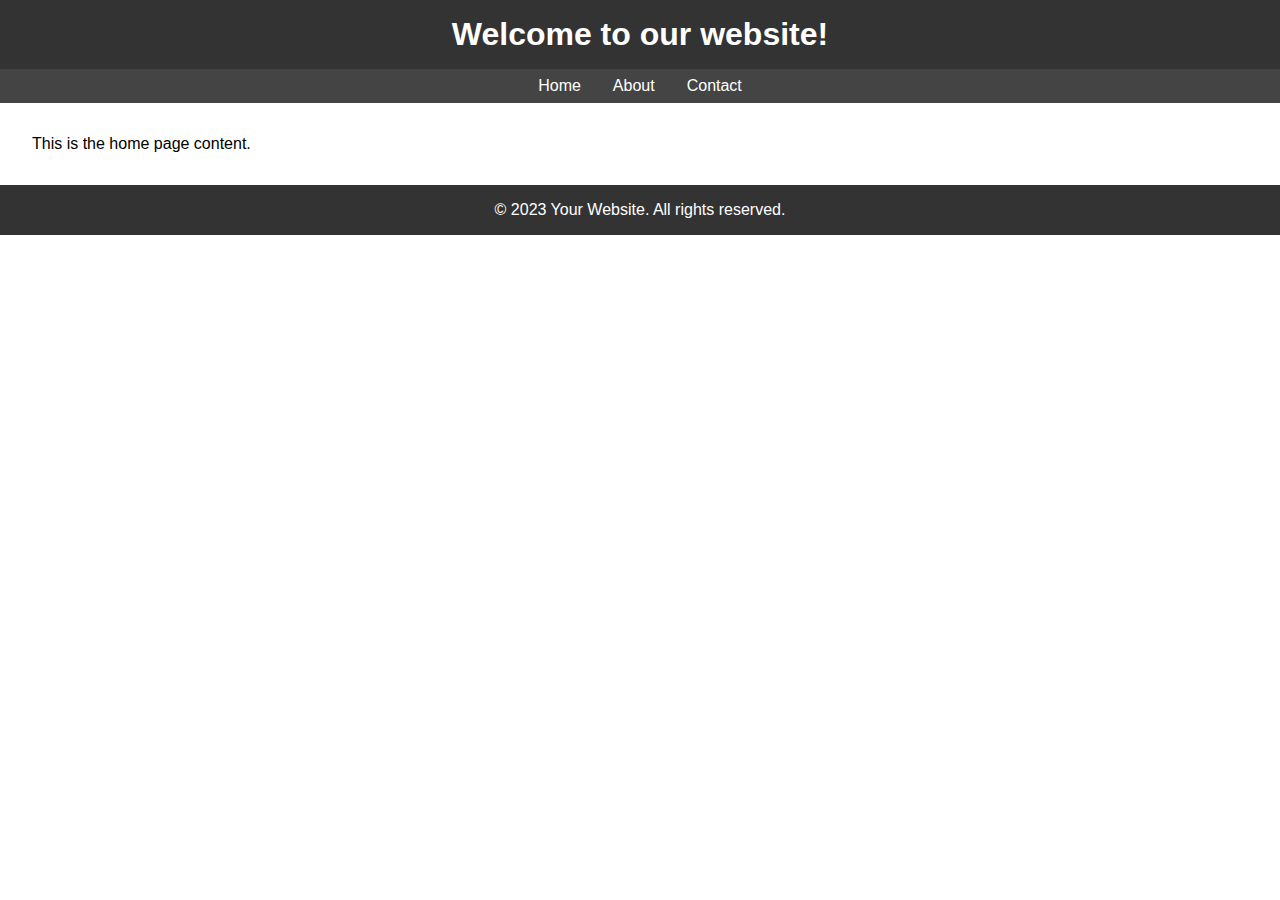
<file: index.html>
<!DOCTYPE html>
<html lang="en">
  <head>
    <meta charset="UTF-8" />
    <meta name="viewport" content="width=device-width, initial-scale=1.0" />
    <link rel="stylesheet" href="styles.css" />
    <title>Home</title>
  </head>
  <body>
    <header>
      <h1>Welcome to our website!</h1>
    </header>
    <nav>
      <ul>
        <li><a href="index.html">Home</a></li>
        <li><a href="about.html">About</a></li>
        <li><a href="contact.html">Contact</a></li>
      </ul>
    </nav>
    <main>
      <p>This is the home page content.</p>
    </main>
    <footer>
      <p>&copy; 2023 Your Website. All rights reserved.</p>
    </footer>
  </body>
</html>
</file>
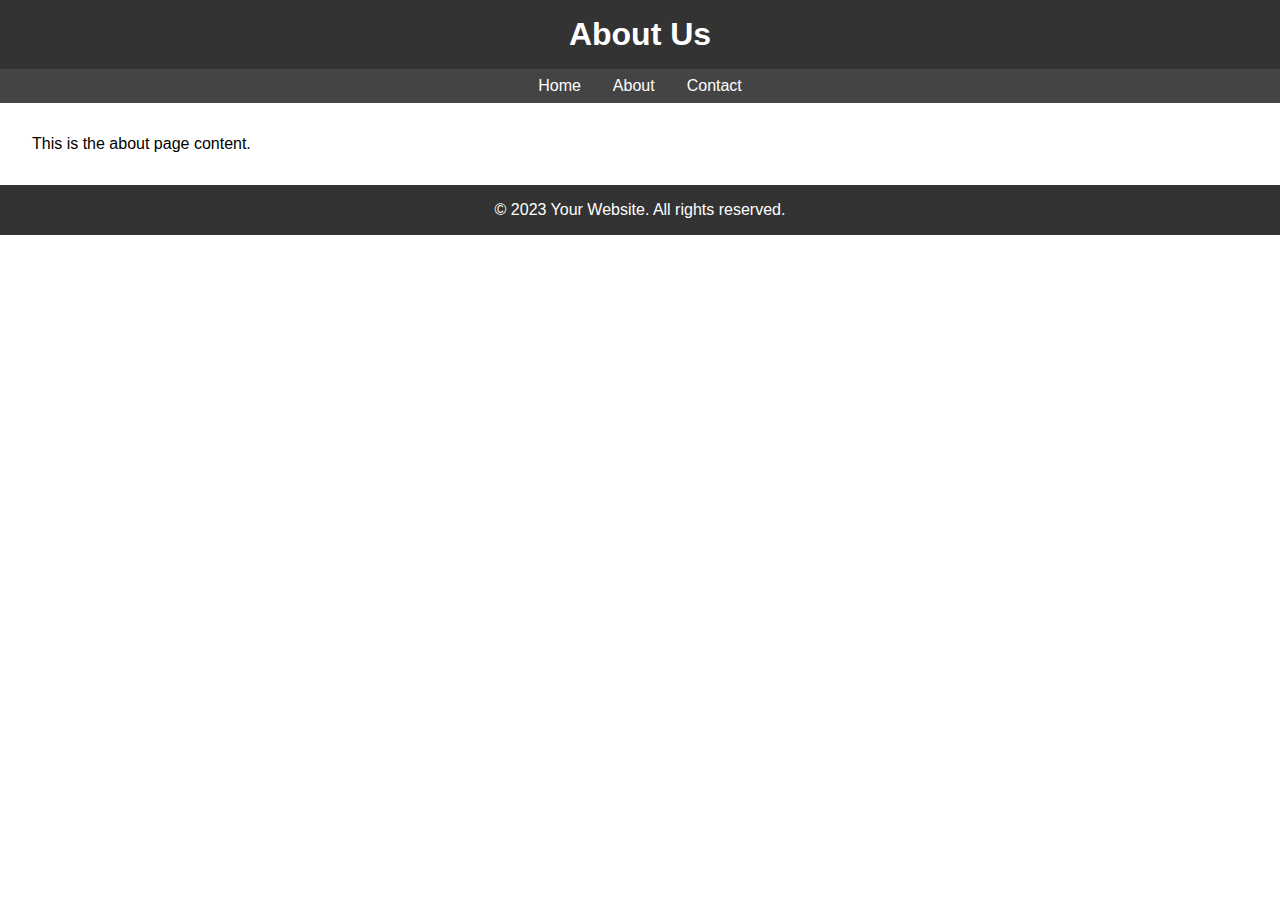
<file: about.html>
<!DOCTYPE html>
<html lang="en">
  <head>
    <meta charset="UTF-8" />
    <meta name="viewport" content="width=device-width, initial-scale=1.0" />
    <link rel="stylesheet" href="styles.css" />
    <title>About</title>
  </head>
  <body>
    <header>
      <h1>About Us</h1>
    </header>
    <nav>
      <ul>
        <li><a href="index.html">Home</a></li>
        <li><a href="about.html">About</a></li>
        <li><a href="contact.html">Contact</a></li>
      </ul>
    </nav>
    <main>
      <p>This is the about page content.</p>
    </main>
    <footer>
      <p>&copy; 2023 Your Website. All rights reserved.</p>
    </footer>
  </body>
</html>
</file>
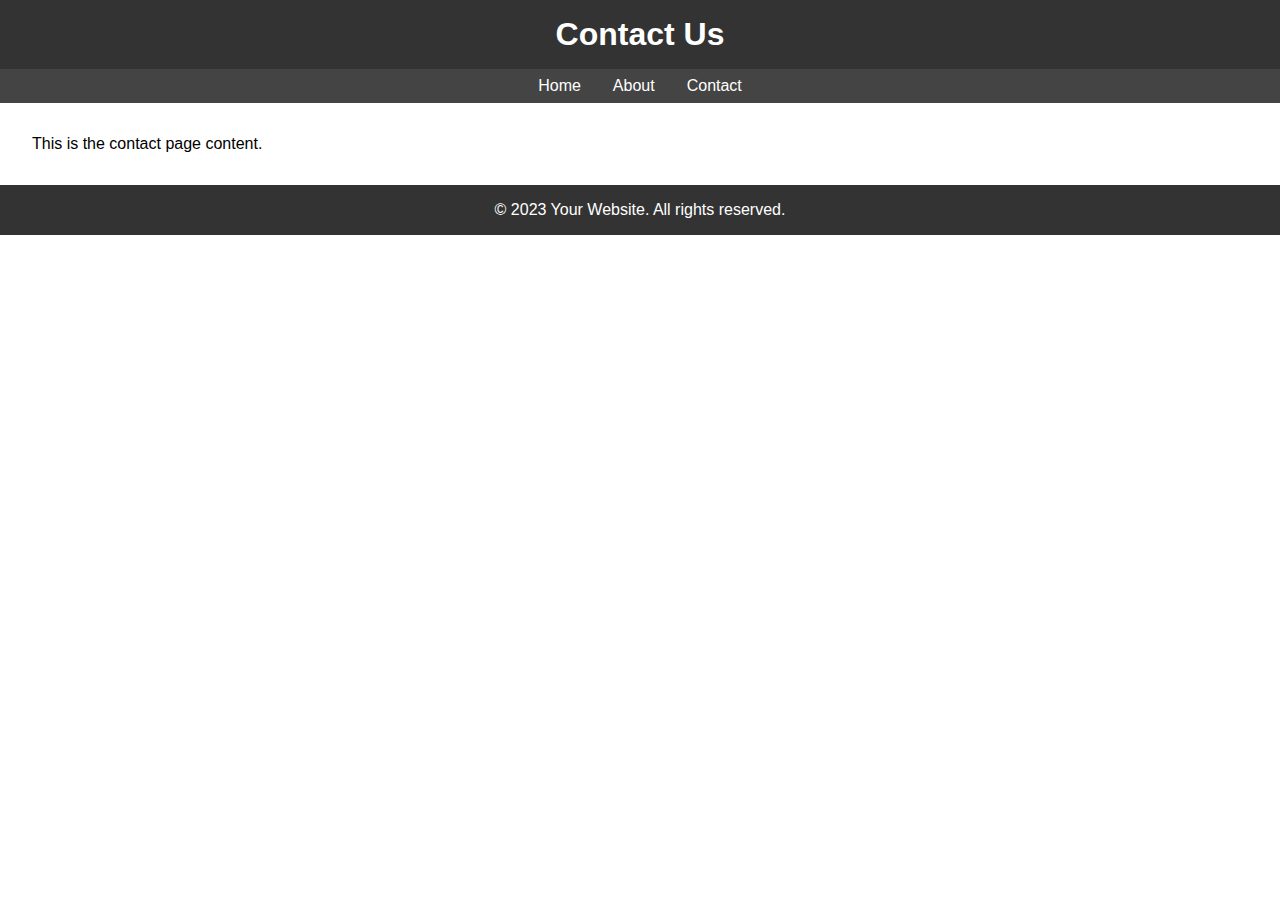
<file: contact.html>
<!DOCTYPE html>
<html lang="en">
  <head>
    <meta charset="UTF-8" />
    <meta name="viewport" content="width=device-width, initial-scale=1.0" />
    <link rel="stylesheet" href="styles.css" />
    <title>Contact</title>
  </head>
  <body>
    <header>
      <h1>Contact Us</h1>
    </header>
    <nav>
      <ul>
        <li><a href="index.html">Home</a></li>
        <li><a href="about.html">About</a></li>
        <li><a href="contact.html">Contact</a></li>
      </ul>
    </nav>
    <main>
      <p>This is the contact page content.</p>
    </main>
    <footer>
      <p>&copy; 2023 Your Website. All rights reserved.</p>
    </footer>
  </body>
</html>
</file>
<file: styles.css>
/* Reset default margin and padding */
body,
h1,
h2,
h3,
p,
ul,
li {
    margin: 0;
    padding: 0;
}

body {
    font-family: Arial, sans-serif;
}

header {
    background-color: #333;
    color: #fff;
    padding: 1rem;
    text-align: center;
}

nav {
    background-color: #444;
    color: #fff;
    padding: 0.5rem;
}

nav ul {
    list-style: none;
    display: flex;
    justify-content: center;
}

nav li {
    margin: 0 1rem;
}

nav a {
    text-decoration: none;
    color: #fff;
}

main {
    padding: 2rem;
}

footer {
    background-color: #333;
    color: #fff;
    text-align: center;
    padding: 1rem;
}
</file>
